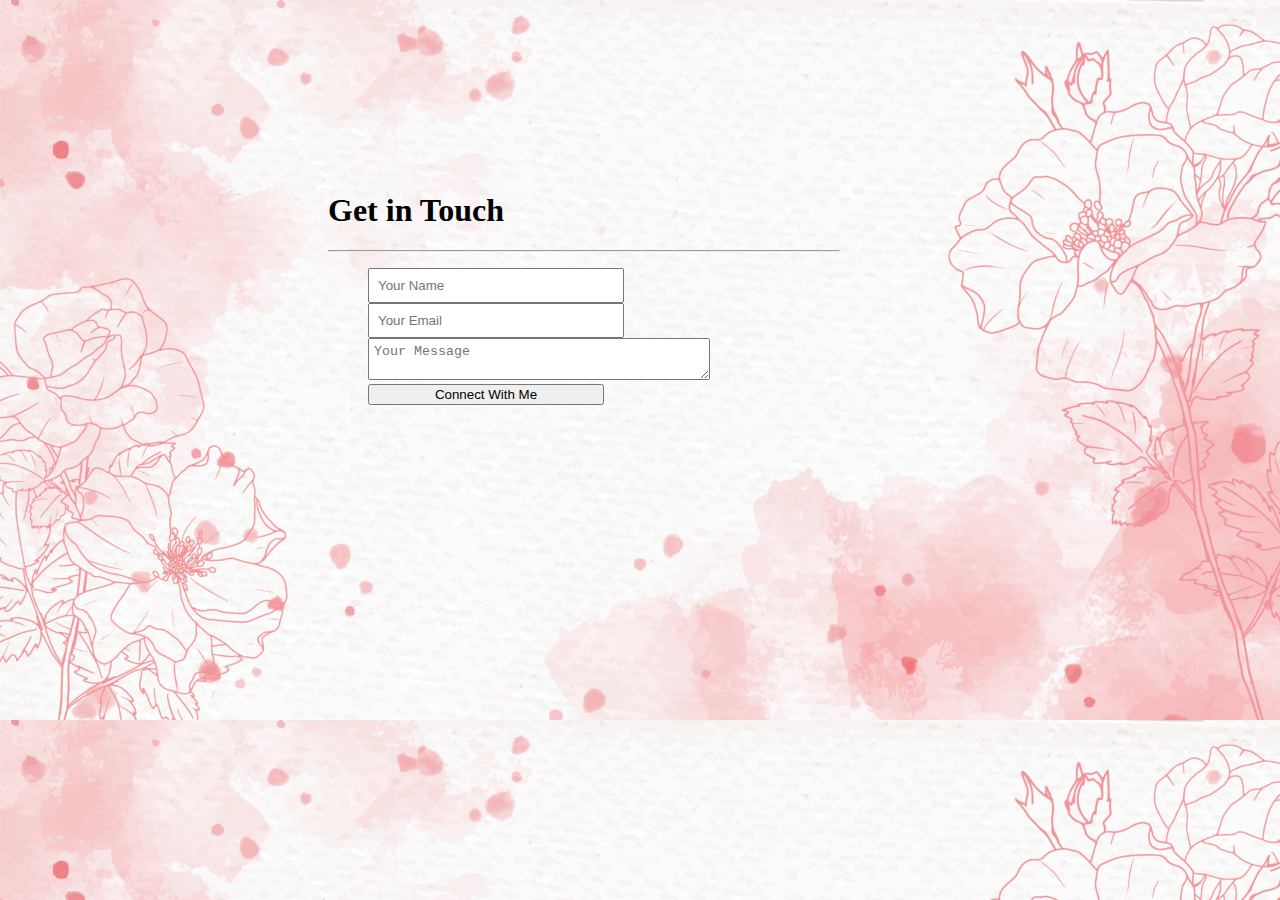
<file: index.html>
<!DOCTYPE html>
<html lang="en">
<head>
    <meta charset="UTF-8">
    <meta name="viewport" content="width=device-width, initial-scale=1.0">
    <title>Document</title>
    <link href="https://cdn.jsdelivr.net/npm/bootstrap@5.3.7/dist/css/bootstrap.min.css" rel="stylesheet" integrity="sha384-LN+7fdVzj6u52u30Kp6M/trliBMCMKTyK833zpbD+pXdCLuTusPj697FH4R/5mcr" crossorigin="anonymous">
    <link rel="stylesheet" href="https://cdn.jsdelivr.net/npm/bootstrap-icons@1.10.5/font/bootstrap-icons.css">
    <link rel="stylesheet" href="form.css">
</head>
<body>
    <form style="width:40%;  margin-top:15%; margin-left:25%;">
        <h1>Get in Touch</h1>
        <hr/>
        <ul style="list-style: none;">
            <li class="m-3"><input type="text" placeholder="Your Name" required> <br/></li>
            <li class="m-3"><input type="email" placeholder="Your Email" required><br/></li>
            <li class="m-3"><textarea type="text" placeholder="Your Message" required></textarea><br/></li>
            <li class="m-3"><button class="btn btn-info">Connect With Me</button></li>
        </ul> 
    </form> 
</body>
</html>
</file>
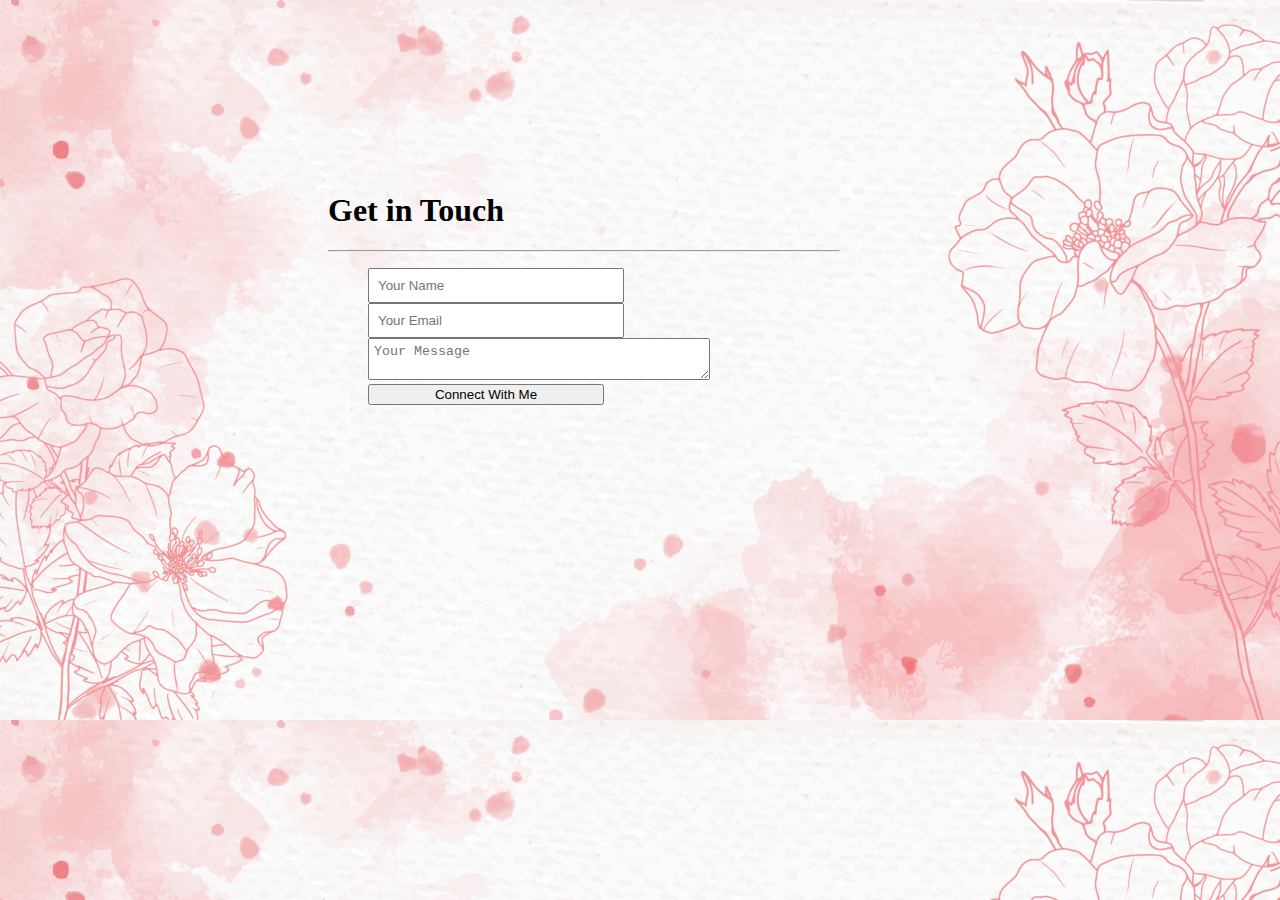
<file: form.html>
<!DOCTYPE html>
<html lang="en">
<head>
    <meta charset="UTF-8">
    <meta name="viewport" content="width=device-width, initial-scale=1.0">
    <title>Document</title>
    <link href="https://cdn.jsdelivr.net/npm/bootstrap@5.3.7/dist/css/bootstrap.min.css" rel="stylesheet" integrity="sha384-LN+7fdVzj6u52u30Kp6M/trliBMCMKTyK833zpbD+pXdCLuTusPj697FH4R/5mcr" crossorigin="anonymous">
    <link rel="stylesheet" href="https://cdn.jsdelivr.net/npm/bootstrap-icons@1.10.5/font/bootstrap-icons.css">
    <link rel="stylesheet" href="form.css">
</head>
<body>
    <form style="width:40%;  margin-top:15%; margin-left:25%;">
        <h1>Get in Touch</h1>
        <hr/>
        <ul style="list-style: none;">
            <li class="m-3"><input type="text" placeholder="Your Name" required> <br/></li>
            <li class="m-3"><input type="email" placeholder="Your Email" required><br/></li>
            <li class="m-3"><textarea type="text" placeholder="Your Message" required></textarea><br/></li>
            <li class="m-3"><button class="btn btn-info">Connect With Me</button></li>
        </ul> 
    </form> 
</body>
</html>
</file>
<file: form.css>
body{
    background-image: url("./pink=flower.jpg");
    background-size: cover;
    height: 100%;
    width: 100%;
}

input{
    width: 50%;
    padding: 8px;
}
textarea{
    width: 70%;
    padding: 5px;
}

button{
    width: 50%;
}
</file>
